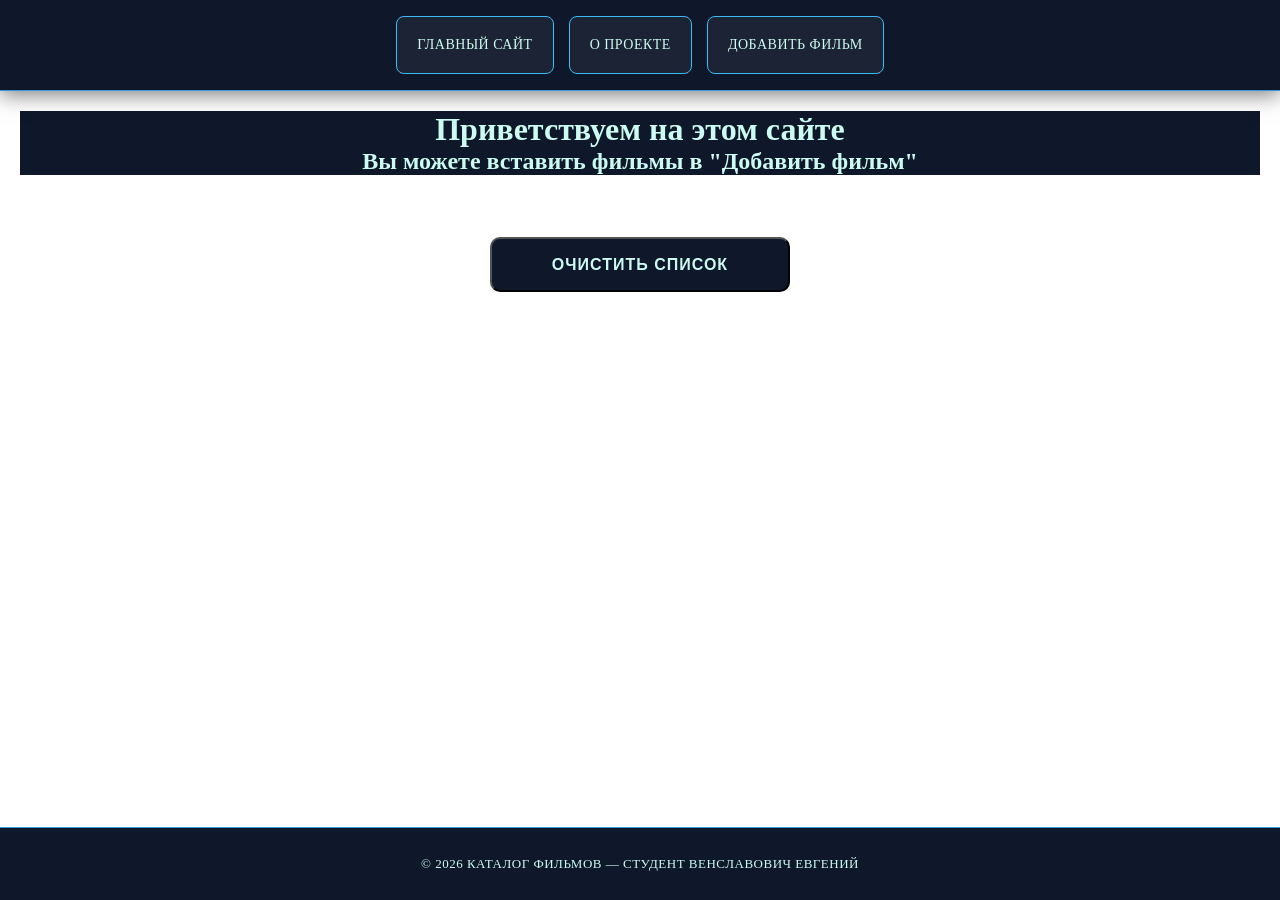
<file: index.html>
<!doctype html>
<html lang="en">
  <head>
    <meta charset="UTF-8" />
    <meta name="viewport" content="width=device-width, initial-scale=1.0" />
    <title>Document</title>
    <link rel="stylesheet" href="Css/Common_styles.css" />
    <link rel="stylesheet" href="Css/index.css" />
    <script src="main.js" defer></script>
  </head>
  <body>
    <header>
      <a href="index.html">Главный сайт</a>
      <a href="./About-Us.html">О проекте</a>
      <a href="./form.html">Добавить фильм</a>
    </header>
    <div class="greetings">
      <h1>Приветствуем на этом сайте</h1>
      <h2>Вы можете вставить фильмы в "Добавить фильм"</h2>
      <ul id="list-container"></ul>
    </div>
    <div class="button_clear">
      <button id="clear-btn">Очистить список</button>
    </div>
    <footer>
      <p>© 2026 Каталог фильмов — Студент Венславович Евгений</p>
    </footer>
  </body>
</html>
</file>
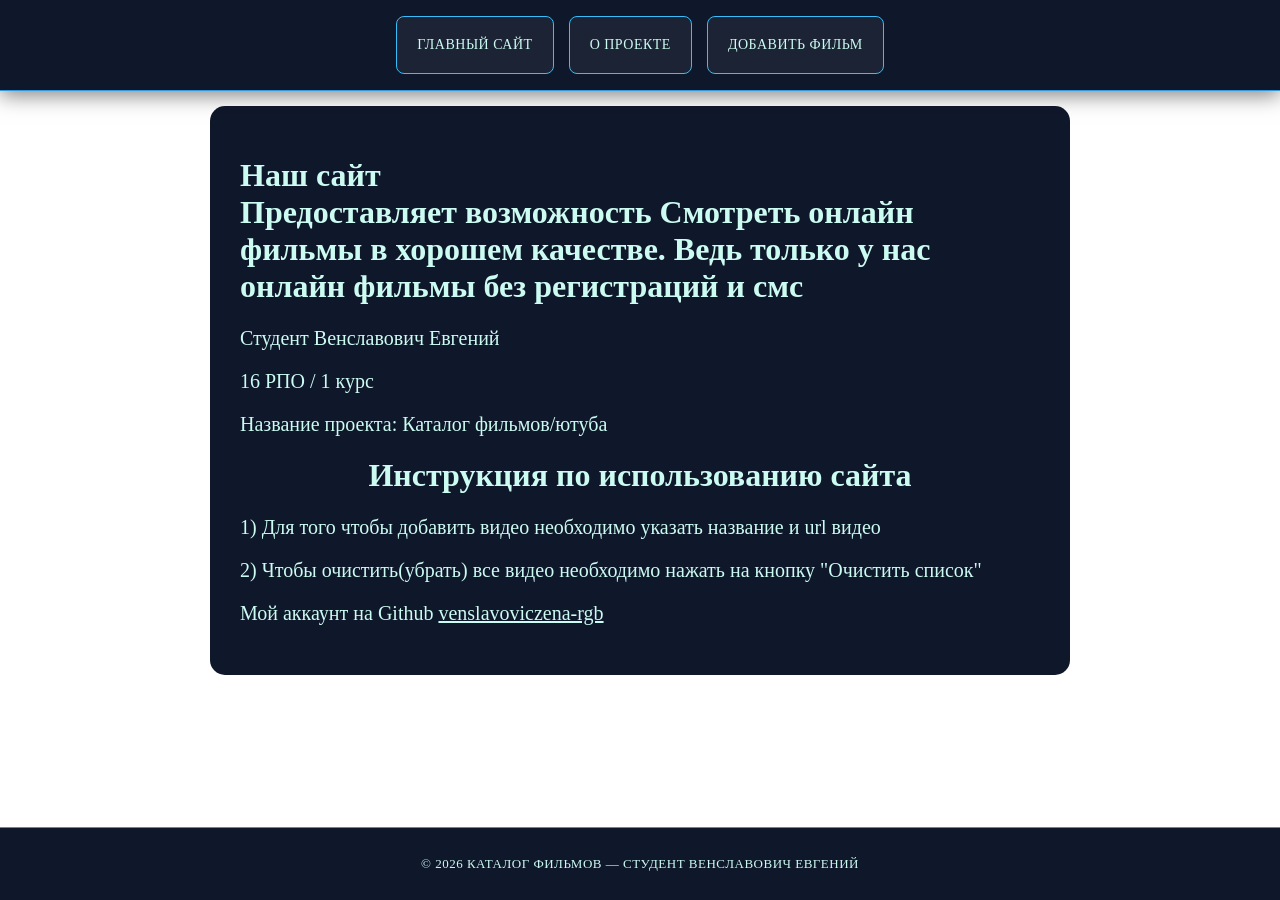
<file: About-Us.html>
<!doctype html>
<html lang="en">
  <head>
    <meta charset="UTF-8" />
    <meta name="viewport" content="width=device-width, initial-scale=1.0" />
    <title>Document</title>
    <link rel="stylesheet" href="Css/Common_styles.css" />
    <link rel="stylesheet" href="Css/About-us.css" />
  </head>
  <body>
    <header>
      <a href="index.html">Главный сайт</a>
      <a href="About-Us.html">О проекте</a>
      <a href="form.html">Добавить фильм</a>
    </header>
    <div class="box">
      <div class="Author">
        <h1>
          Наш сайт <br />
          Предоставляет возможность Смотреть онлайн фильмы в хорошем качестве.
          Ведь только у нас онлайн фильмы без регистраций и смс
        </h1>
        <p>Студент Венславович Евгений</p>
        <p>16 РПО / 1 курс</p>
        <p>Название проекта: Каталог фильмов/ютуба</p>
        <h1>Инструкция по использованию сайта</h1>
        <p>
          1) Для того чтобы добавить видео необходимо указать название и url
          видео
        </p>
        <p>
          2) Чтобы очистить(убрать) все видео необходимо нажать на кнопку
          "Очистить список"
        </p>
        <p>
          Мой аккаунт на Github
          <a class="a" href="https://github.com/venslavoviczena-rgb"
            >venslavoviczena-rgb</a
          >
        </p>
      </div>
    </div>
    <footer>
      <p>© 2026 Каталог фильмов — Студент Венславович Евгений</p>
    </footer>
  </body>
</html>
</file>
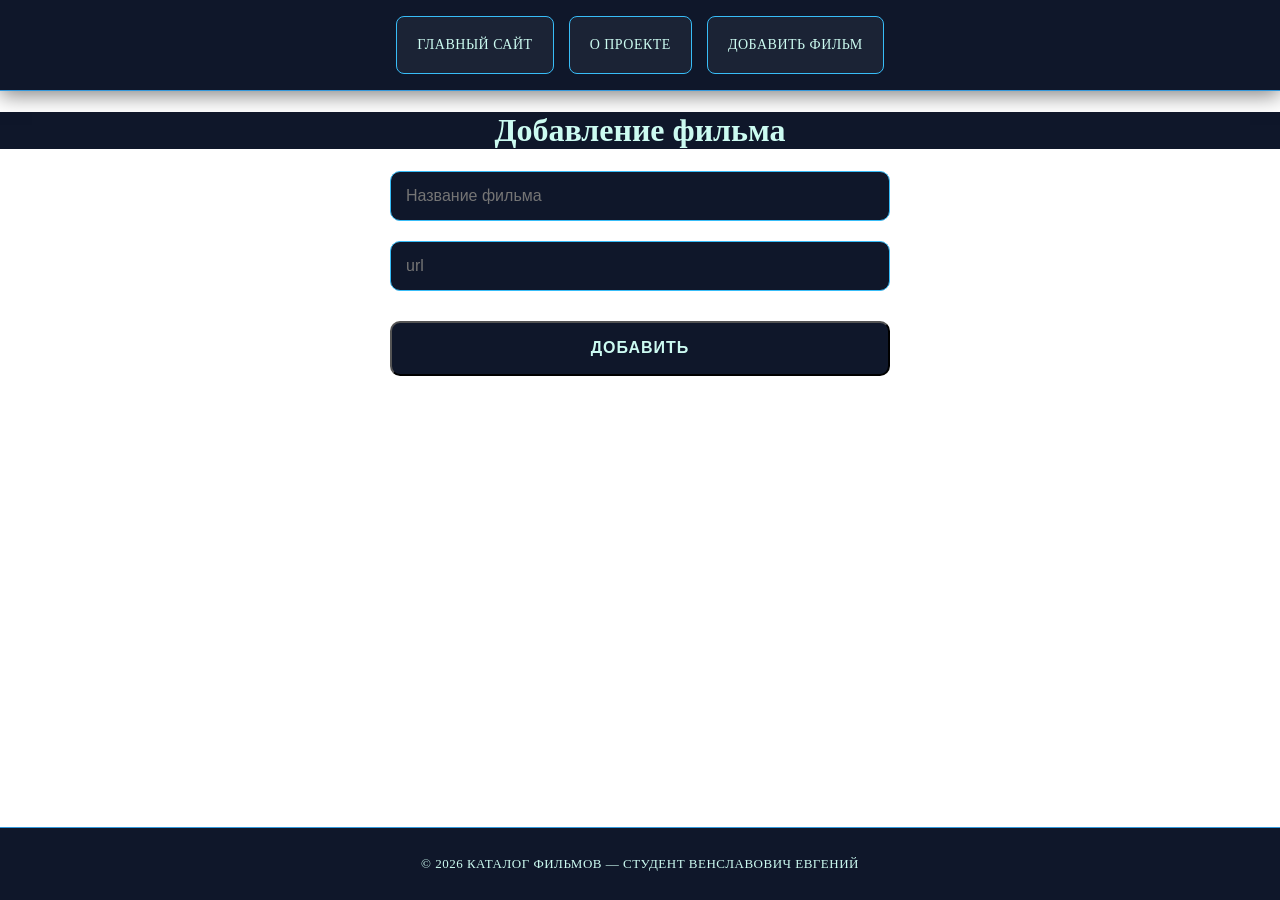
<file: form.html>
<!doctype html>
<html lang="en">
  <head>
    <meta charset="UTF-8" />
    <meta name="viewport" content="width=device-width, initial-scale=1.0" />
    <title>Document</title>
    <!-- <link rel="stylesheet" href="Css/Common_styles.css" /> -->
    <link rel="stylesheet" href="Css/form.css" />
    <script src="form.js" defer></script>
  </head>
  <body>
    <header>
      <a href="index.html">Главный сайт</a>
      <a href="About-Us.html">О проекте</a>
      <a href="form.html">Добавить фильм</a>
    </header>
    <h1 class="introduction">Добавление фильма</h1>
    <div class="box_1">
      <form id="film-form">
        <input
          type="text"
          id="item-input"
          placeholder="Название фильма"
          required
        />
        <input type="text" id="url" placeholder="url" required />
        <button class="button" type="submit">Добавить</button>
      </form>

      <ul id="list-container"></ul>
    </div>
    <footer>
      <p>© 2026 Каталог фильмов — Студент Венславович Евгений</p>
    </footer>
  </body>
</html>
</file>
<file: Css/Common_styles.css>
body{
    margin:0px;
}
header{
    display: flex;
    justify-content: center;
    align-items: center;
    gap:10px;
    background-color: black;
}
header a{
    height:50px;
    font-size:20px;
    color: white;
    display: flex;
    align-items:center;
    text-decoration:none;
}
header a:hover{
    color: brown;
    background-color:white;
}
</file>
<file: Css/index.css>
/* Стили для хедера */ 
header {
    display: flex;
    justify-content: center;
    align-items: center;
    gap: 15px;
    background: #0f172a; 
    min-height: 70px; /* Фиксируем высоту */
    padding: 10px 0;
    border-bottom: 1px solid #3498db;
    /* ФИКСАЦИЯ */
    position: sticky;      /* Хедер "прилипает" при скролле */
    top: 0;               /* Прижимаем к самому верху */
    z-index: 1000;        /* Гарантируем, что меню будет поверх видео */
    box-shadow: 0 4px 20px rgba(0, 0, 0, 0.5); /* Добавим тени для отделения от контента */
}

header a {
    height: 40px;
    padding: 8px 20px; /* Внутренние отступы, чтобы рамка не прилипала к тексту */
    font-size: 14px;
    font-weight: 500;
    color: #ccfbf1;
    text-decoration: none;
    text-transform: uppercase;
    letter-spacing: 0.5px;
    
    /* Стиль рамки */
    border: 1px solid #38bdf8; /* Полупрозрачная тонкая рамка */
    border-radius: 8px; /* Скругление углов */    
    transition: all 0.3s ease;
    background: rgba(255, 255, 255, 0.05); /* Легкий эффект стекла */
    
}

/* Эффект при наведении */
header a:hover {
    color: #fff;
    border-color: #e74c3c; /* Рамка становится ярко-красной */
    background: rgba(231, 76, 60, 0.1); /* Легкий красный оттенок внутри */
    box-shadow: 0 0 10px rgba(231, 76, 60, 0.3); /* Мягкое свечение */
    transform: translateY(-2px); /* Кнопка чуть «подпрыгивает» */
}

/* старый код*/
body {
    margin: 0;
    background: url(https://artposter.com.ua/image/catalog/gallery/product_images/000842/flat/000842_flat.jpg);
    /* ФИКСАЦИЯ ФУТЕРА */
    display: flex;
    flex-direction: column;
    min-height: 100vh; /* Растягивает body минимум на всю высоту окна браузера */
}

.greetings {
  margin: 20px;
}

.greetings h1,h2{
  background-color:#0f172a;
  color: #ccfbf1;
  margin:0;
  display:flex;
  align-items: center;
  justify-content:center;
}

form label{
    display:block;
    color:  rgb(219, 143, 50);;
}

#list-container{
  margin: 10;
  display: flex;
  flex-wrap: wrap;
  justify-content: center;
  gap:20px;
  list-style: none; /* Убираем маркеры списка */
}

form input{
    width: 400px;
    height: 200px;
}  

.thumb-wrap {
  width: 100%;
  max-width: 500px;
  background-color: #0f172a;
  color: #ccfbf1;
  font-size: 18px;
  border: 1px solid #3498db;
  border-radius: 15px;
  padding: 15px;
  box-sizing: border-box; /* Важно: чтобы padding не увеличивал ширину карточки */
}

.thumb-wrap p{
  margin: 0px;
  
}


iframe {
  width: 100%;
  aspect-ratio: 16 / 9;
}

/* Стили для футера*/
/* 3. Стили футера в стиле Neon Cyber */
footer {
    display: flex;
    justify-content: center;
    align-items: center;
    padding: 20px 0;
    background: #0f172a; 
    border-top: 1px solid #3498db; /* Линия сверху, как у хедера снизу */
    margin-top: auto; /* Дополнительная страховка прижатия */
}

footer p {
    margin: 0;
    padding: 8px 20px;
    font-size: 13px;
    font-weight: 500;
    color: #ccfbf1; /* Тот же бирюзовый цвет */
    text-transform: uppercase;
    letter-spacing: 0.5px;
    
    /* Рамка как у кнопок меню, но без эффекта наведения */
    /* border: 1px solid rgba(56, 189, 248, 0.4); 
    border-radius: 8px; */
    background: #0f172a;
}

/* Кнопка "Добавить" и "Очистить" */
button {
    background: #0f172a;
    color: #ccfbf1;
    width: 100%;
    height: 55px;
    cursor: pointer;
    border-radius: 10px;
    font-size: 16px;
    font-weight: bold;
    text-transform: uppercase;
    letter-spacing: 1px;
    transition: all 0.3s ease;
    display: block;    
    margin: 10px auto; 
    max-width: 300px;
}


button:hover {
    background: #38bdf8;
    color: #0f172a;
    box-shadow: 0 0 20px rgba(56, 189, 248, 0.4);
}
</file>
<file: Css/About-us.css>
/* Стили для хедера */ 
header {
    display: flex;
    justify-content: center;
    align-items: center;
    gap: 15px;
    background: #0f172a; 
    min-height: 70px; /* Фиксируем высоту */
    padding: 10px 0;
    border-bottom: 1px solid #3498db;
    /* ФИКСАЦИЯ */
    position: sticky;      /* Хедер "прилипает" при скролле */
    top: 0;               /* Прижимаем к самому верху */
    z-index: 1000;        /* Гарантируем, что меню будет поверх видео */
    box-shadow: 0 4px 20px rgba(0, 0, 0, 0.5); /* Добавим тени для отделения от контента */
}

header a {
    height: 40px;
    padding: 8px 20px; /* Внутренние отступы, чтобы рамка не прилипала к тексту */
    font-size: 14px;
    font-weight: 500;
    color: #ccfbf1;
    text-decoration: none;
    text-transform: uppercase;
    letter-spacing: 0.5px;
    
    /* Стиль рамки */
    border: 1px solid #38bdf8; /* Полупрозрачная тонкая рамка */
    border-radius: 8px; /* Скругление углов */    
    transition: all 0.3s ease;
    background: rgba(255, 255, 255, 0.05); /* Легкий эффект стекла */
    
}

/* Эффект при наведении */
header a:hover {
    color: #fff;
    border-color: #e74c3c; /* Рамка становится ярко-красной */
    background: rgba(231, 76, 60, 0.1); /* Легкий красный оттенок внутри */
    box-shadow: 0 0 10px rgba(231, 76, 60, 0.3); /* Мягкое свечение */
    transform: translateY(-2px); /* Кнопка чуть «подпрыгивает» */
}

/* 1. Настройка body для "прилипающего" футера */
body {
    margin: 0;
    display: flex;
    flex-direction: column;
    min-height: 100vh; /* Высота во весь экран */
    background: url(https://artposter.com.ua/image/catalog/gallery/product_images/000842/flat/000842_flat.jpg);

}

h1 {
  background-color:#0f172a;
  color: #ccfbf1;
  margin:10;
  display:flex;
  align-items: center;
  justify-content:center;
}


/* старый код*/

.box{
    display:flex;
    justify-content:center; 
    align-items: center;
    margin: 15px;
}
.Author{
    background: #0f172a;
    width:80%;
    max-width: 800px;
    justify-content: center;
    padding: 30px;
    border-radius: 15px;
}
.Author h1{
    color: #ccfbf1;
}
.Author p{
    font-size: 20px;
    color: #ccfbf1;
}
.Author a{
    font-size: 20px;
    color: #ccfbf1;
}

/* Стили для футера*/
/* 3. Стили футера в стиле Neon Cyber */
footer {
    display: flex;
    justify-content: center;
    align-items: center;
    padding: 20px 0;
    background: #0f172a; 
    border-top: 1px solid #3498db; /* Линия сверху, как у хедера снизу */
    margin-top: auto; /* Дополнительная страховка прижатия */
}

footer p {
    margin: 0;
    padding: 8px 20px;
    font-size: 13px;
    font-weight: 500;
    color: #ccfbf1; /* Тот же бирюзовый цвет */
    text-transform: uppercase;
    letter-spacing: 0.5px;
    
    /* Рамка как у кнопок меню, но без эффекта наведения */
    /* border: 1px solid rgba(56, 189, 248, 0.4); 
    border-radius: 8px; */
    background: #0f172a;
}
</file>
<file: Css/form.css>
/* Стили для хедера */ 
header {
    display: flex;
    justify-content: center;
    align-items: center;
    gap: 15px;
    background: #0f172a; 
    min-height: 70px; /* Фиксируем высоту */
    padding: 10px 0;
    border-bottom: 1px solid #3498db;
    /* ФИКСАЦИЯ */
    position: sticky;      /* Хедер "прилипает" при скролле */
    top: 0;               /* Прижимаем к самому верху */
    z-index: 1000;        /* Гарантируем, что меню будет поверх видео */
    box-shadow: 0 4px 20px rgba(0, 0, 0, 0.5); /* Добавим тени для отделения от контента */
}

header a {
    height: 40px;
    padding: 8px 20px; /* Внутренние отступы, чтобы рамка не прилипала к тексту */
    font-size: 14px;
    font-weight: 500;
    color: #ccfbf1;
    text-decoration: none;
    text-transform: uppercase;
    letter-spacing: 0.5px;
    
    /* ЦЕНТРИРОВАНИЕ ТЕКСТА */
    display: flex;          /* Делаем ссылку флекс-боксом */
    align-items: center;    /* Центрируем текст по вертикали */
    justify-content: center; /* Центрируем текст по горизонтали */
    /* Стиль рамки */
    border: 1px solid #38bdf8; /* Полупрозрачная тонкая рамка */
    border-radius: 8px; /* Скругление углов */    
    transition: all 0.3s ease;
    background: rgba(255, 255, 255, 0.05); /* Легкий эффект стекла */
    
}

/* Эффект при наведении */
header a:hover {
    color: #fff;
    border-color: #e74c3c; /* Рамка становится ярко-красной */
    background: rgba(231, 76, 60, 0.1); /* Легкий красный оттенок внутри */
    box-shadow: 0 0 10px rgba(231, 76, 60, 0.3); /* Мягкое свечение */
    transform: translateY(-2px); /* Кнопка чуть «подпрыгивает» */
}

/* 1. Настройка body для "прилипающего" футера */
body {
    margin: 0;
    display: flex;
    flex-direction: column;
    min-height: 100vh; /* Высота во весь экран */
    background: url(https://artposter.com.ua/image/catalog/gallery/product_images/000842/flat/000842_flat.jpg);

}

h1 {
  background-color:#0f172a;
  color: #ccfbf1;
  display:flex;
  align-items: center;
  justify-content:center;
}

/* старый код*/
@media (min-width: 320px) {
  #film-form input{
    height: 50px;
    width: 150px;
  }
}


/* Сама форма */
#film-form {
    display: flex;
    flex-direction: column;
    gap: 20px;      /* Расстояние между полями */
    width: 100%;
    max-width: 500px; /* Ограничиваем максимальную ширину */
}

/* Стили полей ввода (Input) */
#film-form input {
    width: 100%;    /* Растягиваются на всю ширину формы */
    height: 50px;
    padding: 0 15px;
    background: #0f172a;
    border: 1px solid #38bdf8;
    border-radius: 10px;
    color: #ccfbf1;
    font-size: 16px;
    box-sizing: border-box; /* Чтобы padding не ломал ширину */
    transition: all 0.3s ease;
}

#film-form input:focus {
    outline: none;
    border-color: #ccfbf1;
    background: rgba(15, 23, 42, 0.8);
    box-shadow: 0 0 15px rgba(56, 189, 248, 0.3);
}


/*Изменеия */
.introduction {
  text-align: center;
}

.box_1{
  display:flex;
  flex-direction:column;
  align-items: right;
  align-items: center;  
}


/* Кнопка "Добавить" и "Очистить" */
button {
    background: #0f172a;
    color: #ccfbf1;
    width: 100%;
    height: 55px;
    cursor: pointer;
    border-radius: 10px;
    font-size: 16px;
    font-weight: bold;
    text-transform: uppercase;
    letter-spacing: 1px;
    transition: all 0.3s ease;
    margin-top: 10px;
}

/* Кнопка Добавить (Синяя) */
/* .button {
    background: transparent;
    color: #38bdf8;
    border: 2px solid #38bdf8;
} */

button:hover {
    background: #38bdf8;
    color: #0f172a;
    box-shadow: 0 0 20px rgba(56, 189, 248, 0.4);
}








/* Стили для футера*/
/* 3. Стили футера в стиле Neon Cyber */
footer {
    display: flex;
    justify-content: center;
    align-items: center;
    padding: 20px 0;
    background: #0f172a; 
    border-top: 1px solid #3498db; /* Линия сверху, как у хедера снизу */
    margin-top: auto; /* Дополнительная страховка прижатия */
}

footer p {
    margin: 0;
    padding: 8px 20px;
    font-size: 13px;
    font-weight: 500;
    color: #ccfbf1; /* Тот же бирюзовый цвет */
    text-transform: uppercase;
    letter-spacing: 0.5px;
    
    /* Рамка как у кнопок меню, но без эффекта наведения */
    /* border: 1px solid rgba(56, 189, 248, 0.4); 
    border-radius: 8px; */
    background: #0f172a;
}
</file>
